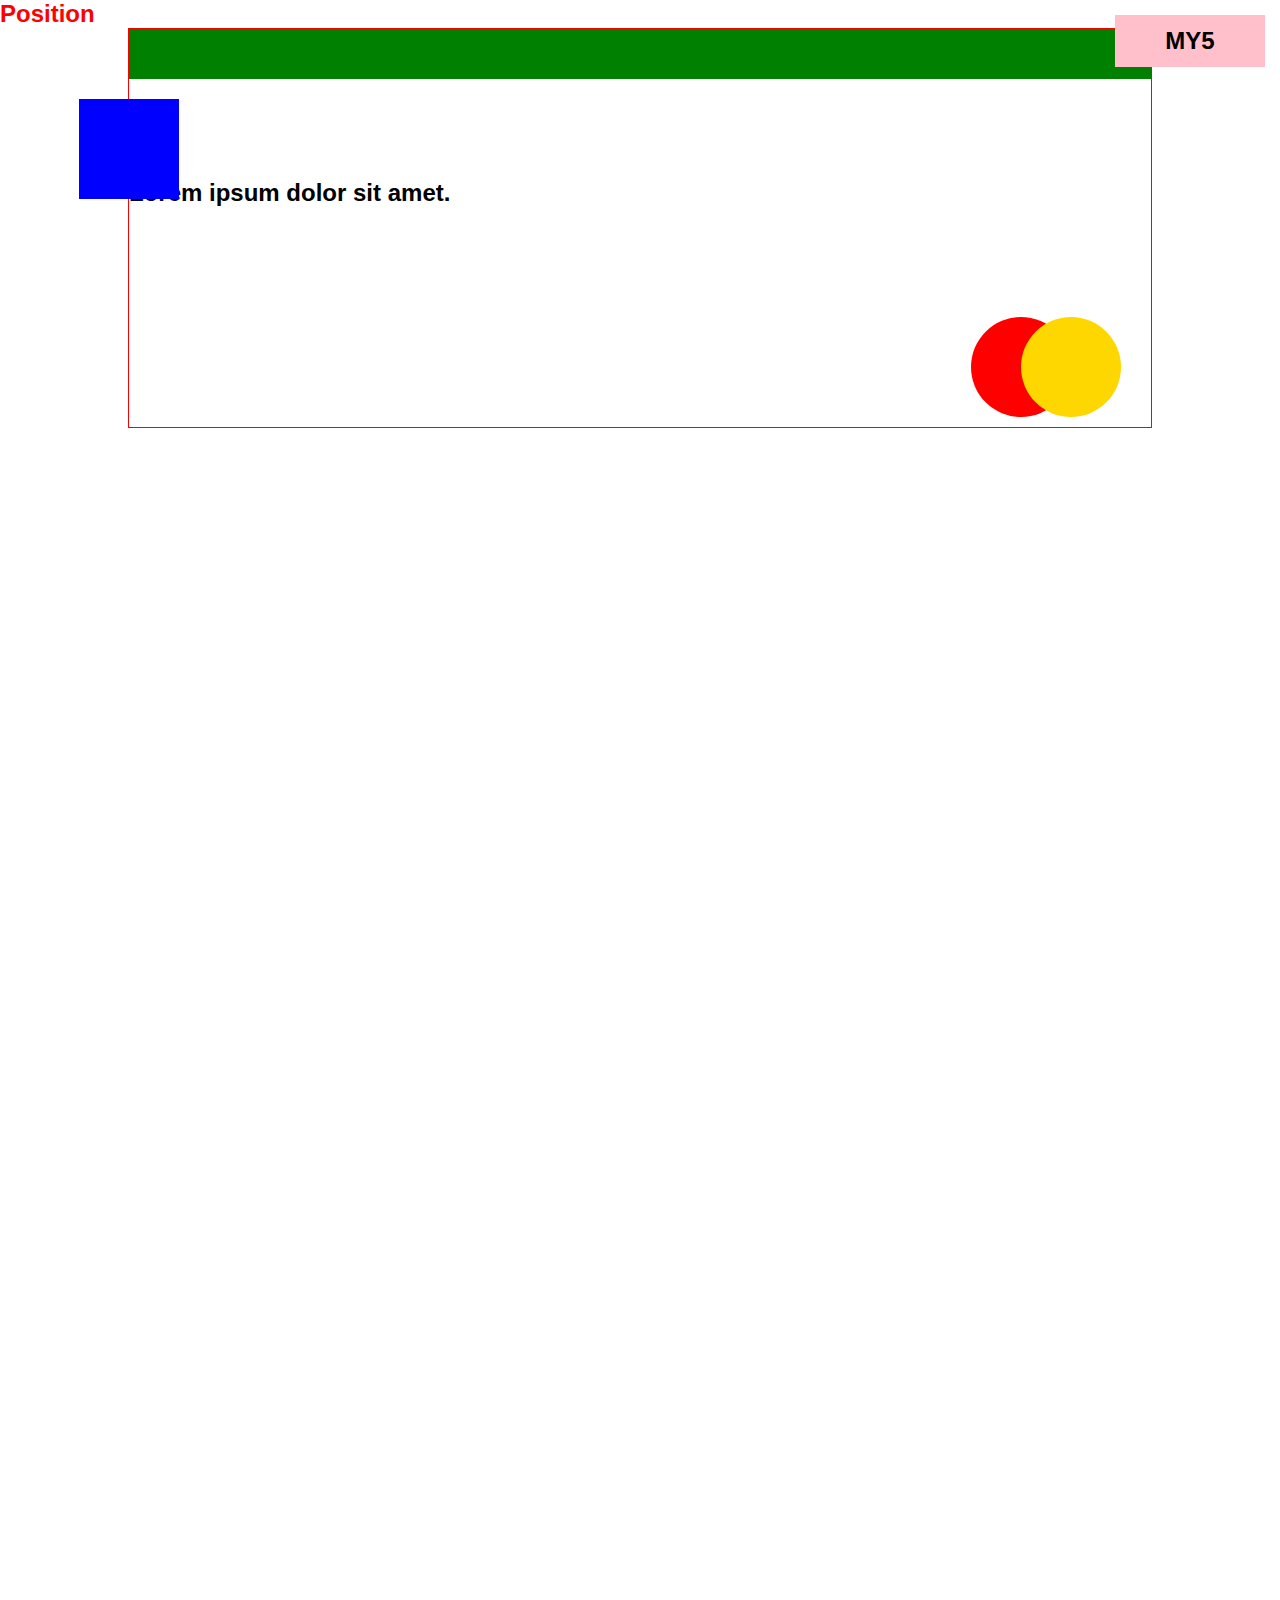
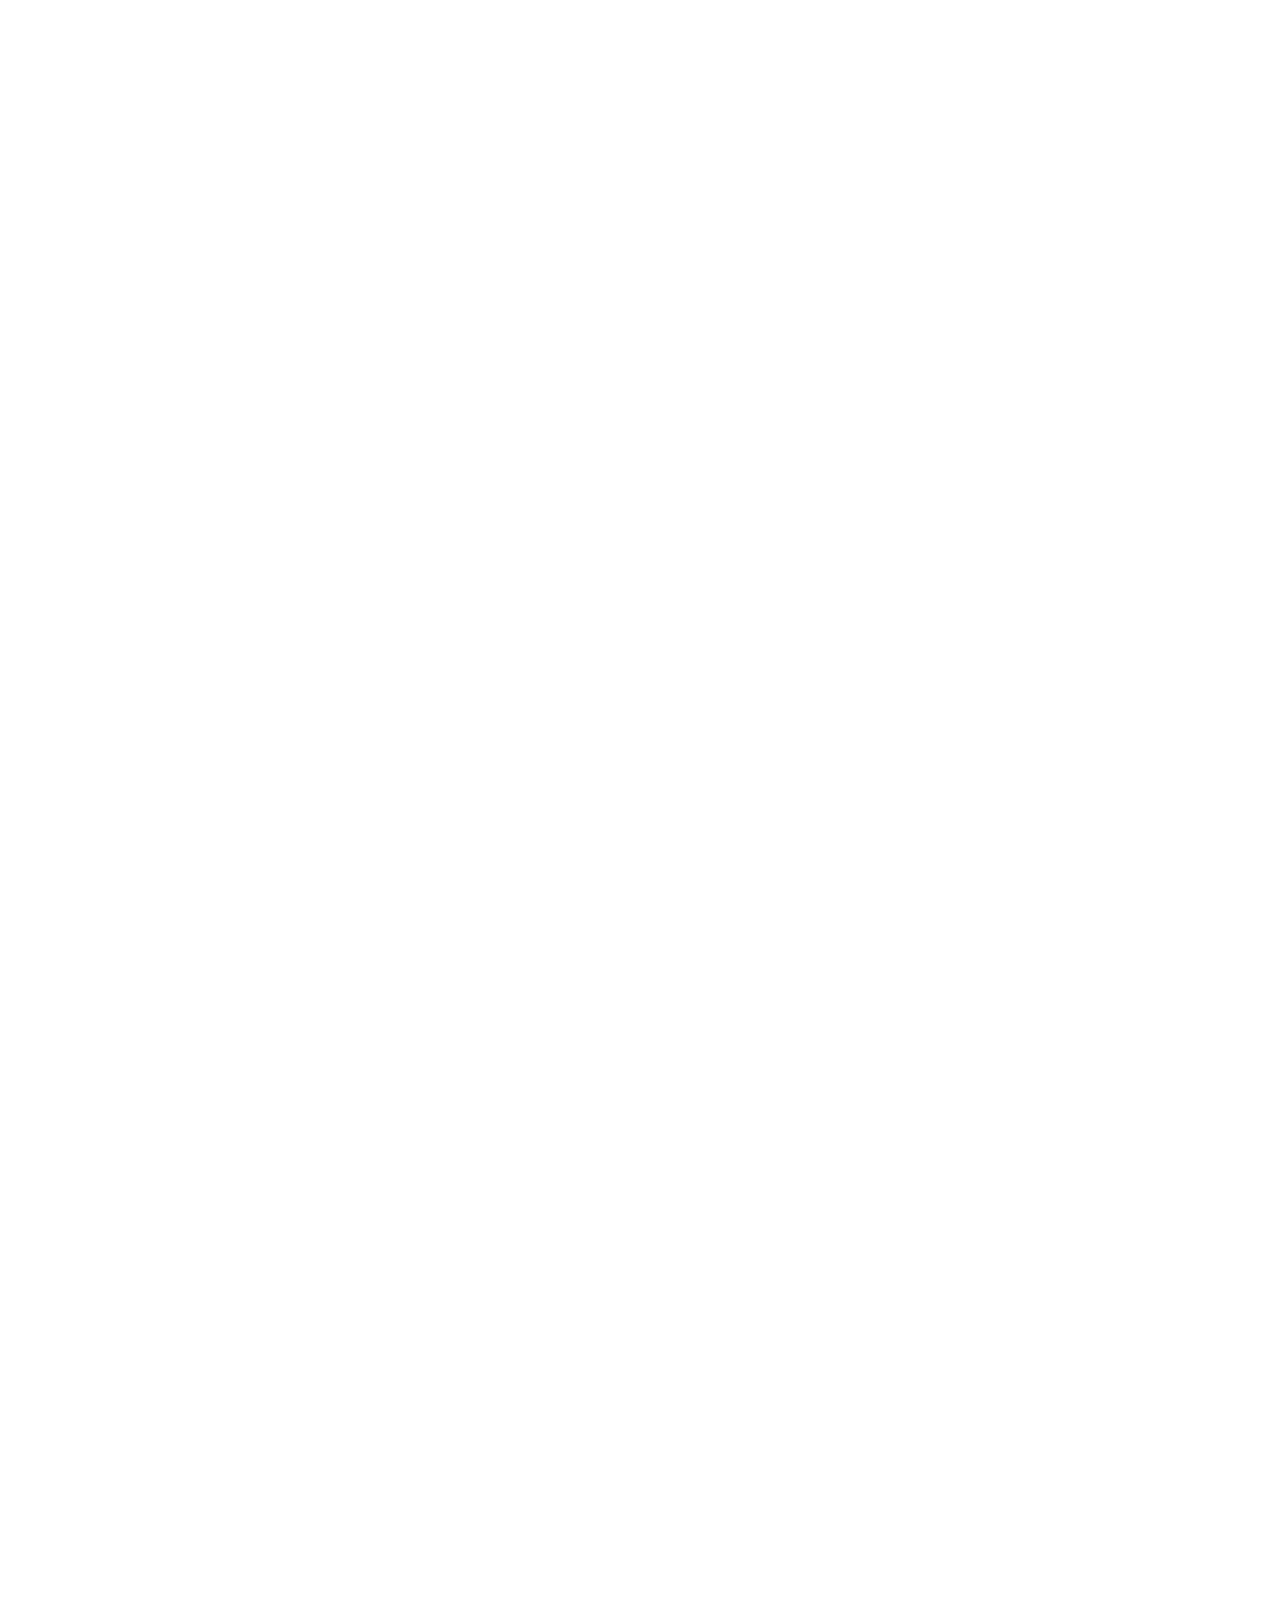
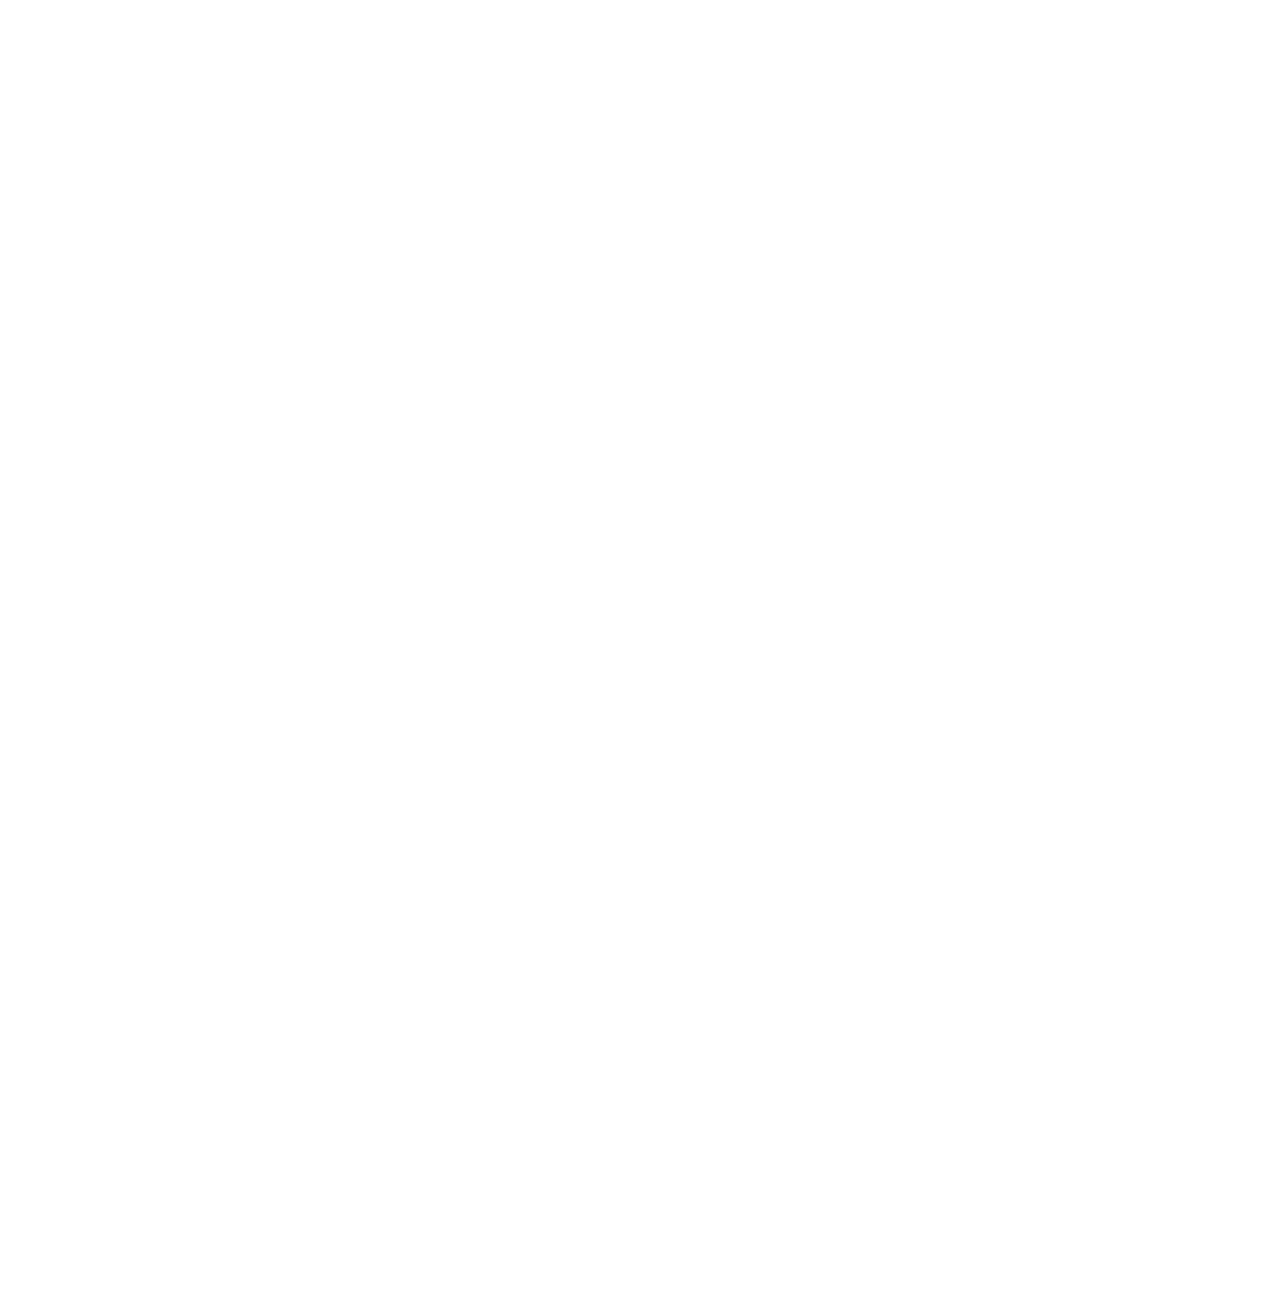
<file: index.html>
<!DOCTYPE html>
<html lang="en">
<head>
    <meta charset="UTF-8">
    <meta http-equiv="X-UA-Compatible" content="IE=edge">
    <meta name="viewport" content="width=device-width, initial-scale=1.0">
    <title>Document</title>
    <link rel="stylesheet" href="./style.css">
</head>
<body>

    
    <h2 class="title">Position</h2>
    <div class="container">
            <div class="nav"></div>
            <div class="box"></div>
            <div class="gold"></div>
            <div class="red"></div>
            <h2>Lorem ipsum dolor sit amet.</h2>
             <div class="reklama">
                <h2>MY5</h2>
             </div>
    </div>









</body>
</html>
</file>
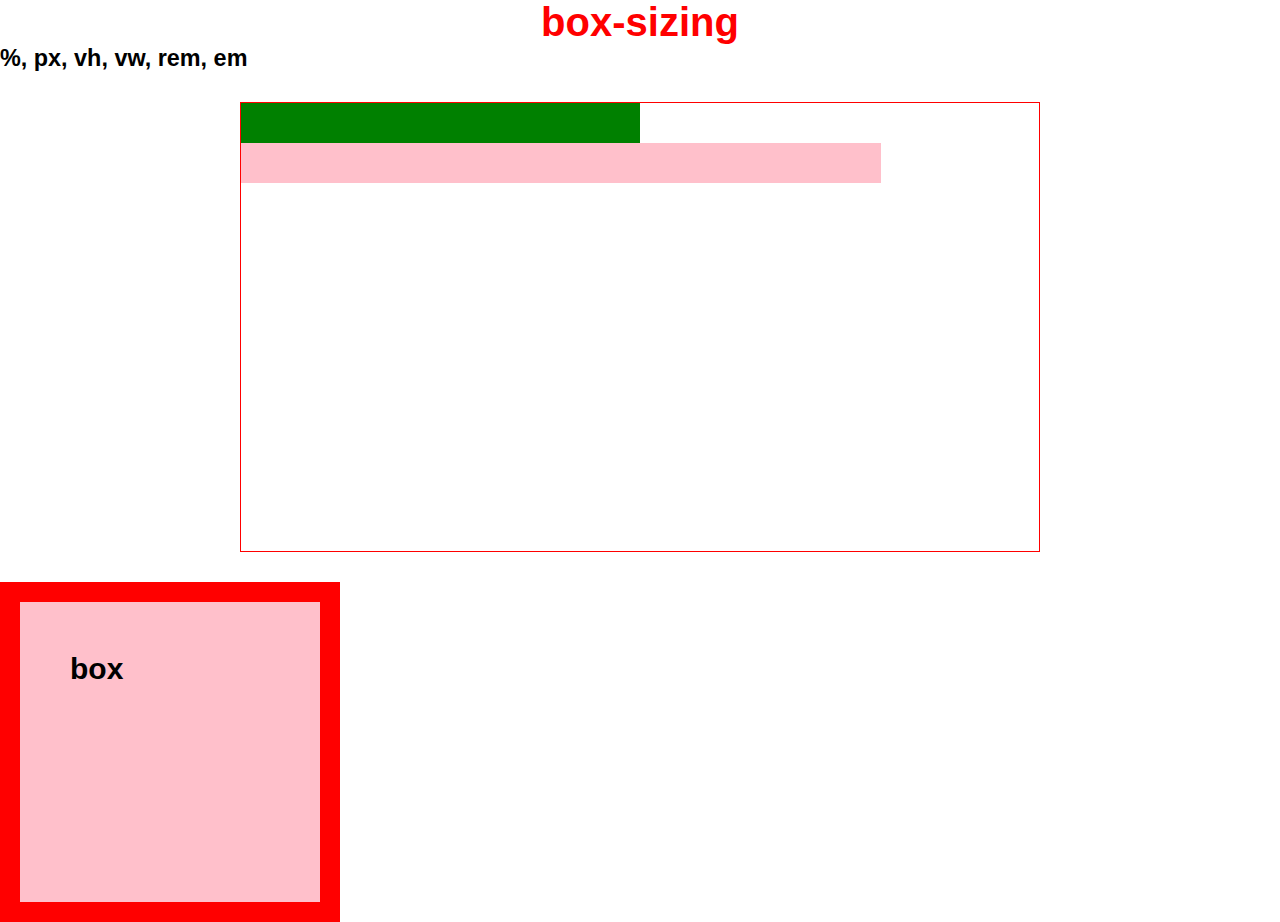
<file: box.html>
<!DOCTYPE html>
<html lang="en">
<head>
    <meta charset="UTF-8">
    <meta http-equiv="X-UA-Compatible" content="IE=edge">
    <meta name="viewport" content="width=device-width, initial-scale=1.0">
    <title>Document</title>
    <link rel="stylesheet" href="./box.css">
</head> 
<body>
    
    <h2 class="title">box-sizing</h2>
    <h3>%, px, vh, vw, rem, em</h3>

    <section class="main">
        <div class="first"></div>
        <div class="second"></div>
    </section>

    <div class="box">
        <h2>box</h2>
    </div>


    <!-- sematic tags (div bilan bir xil) -->
    <header></header>
    <nav></nav>
    <section></section>
    <main></main>
    <footer></footer>

    

</body>
</html>
</file>
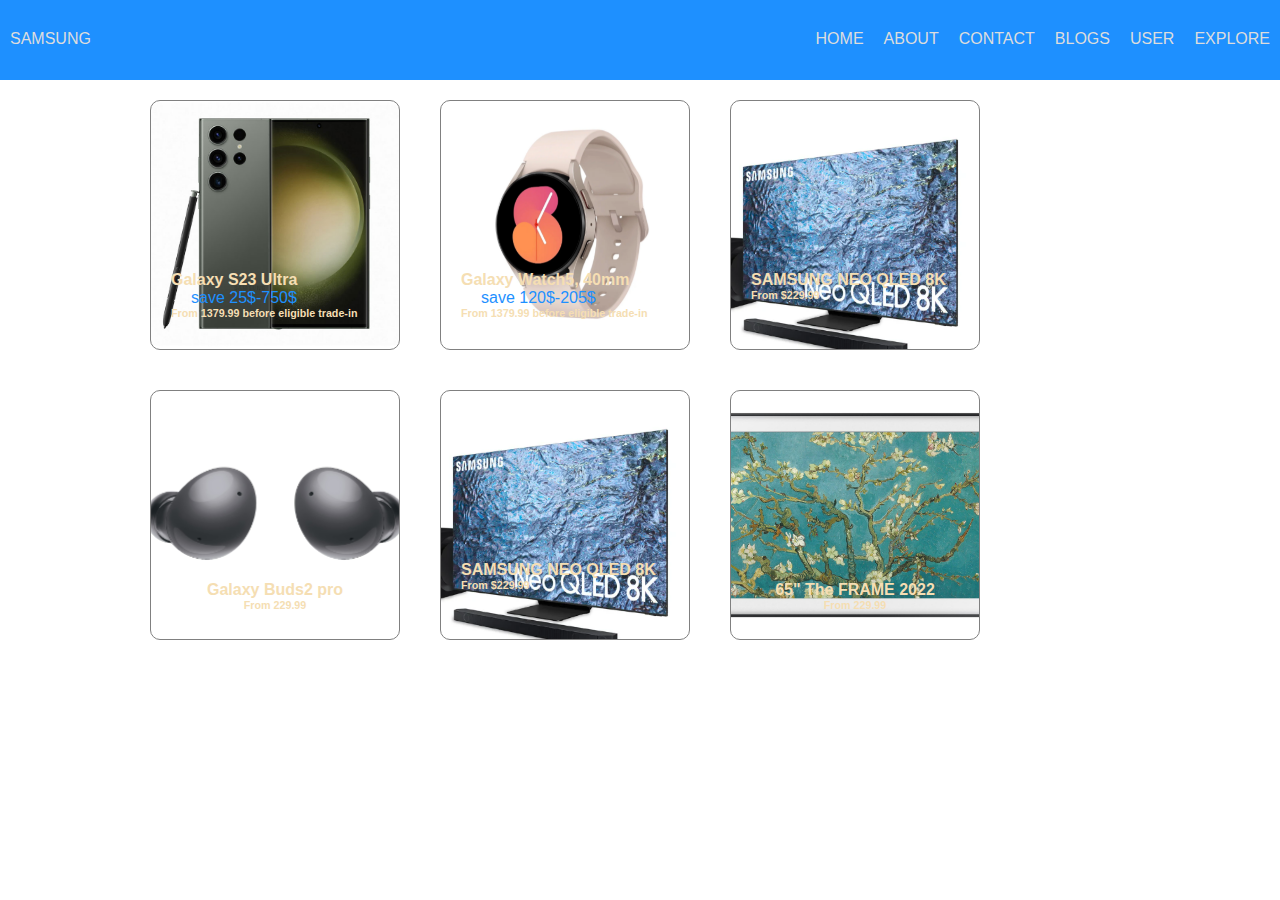
<file: homework.html>
<!DOCTYPE html>
<html lang="en">
<head>
    <meta charset="UTF-8">
    <meta http-equiv="X-UA-Compatible" content="IE=edge">
    <meta name="viewport" content="width=device-width, initial-scale=1.0">
    <title>Document</title>
    <link rel="stylesheet" href="./homework.css">
</head>
<body>
    <nav class="navbar">
        <div class="nav__colletion">
            <div class="nav__item1">SAMSUNG</div>
            <div class="nav__item">HOME
                <ol>
                    <li>Appliances</li>
                    <li>Builder</li>
                    <li>Explore</li>
                    <li>Support</li>
                    <li>Tablets</li>
                </ol>
            </div>
            <div class="nav__item">ABOUT
                <ol>
                    <li>Appliances</li>
                    <li>Builder</li>
                    <li>Explore</li>
                    <li>Support</li>
                    <li>Tablets</li>
                </ol>
            </div>
            <div class="nav__item">CONTACT
                <ol>
                    <li>Appliances</li>
                    <li>Builder</li>
                    <li>Explore</li>
                    <li>Support</li>
                    <li>Tablets</li>
                </ol>
            </div>
            <div class="nav__item">BLOGS
                <ol>
                    <li>Appliances</li>
                    <li>Builder</li>
                    <li>Explore</li>
                    <li>Support</li>
                    <li>Tablets</li>
                </ol>
            </div>
            
            <div class="nav__item">USER
                <ol>
                    <li>Appliances</li>
                    <li>Builder</li>
                    <li>Explore</li>
                    <li>Support</li>
                    <li>Tablets</li>
                </ol>
            </div>
            <div class="nav__item">EXPLORE
                <ol>
                    <li>Appliances</li>
                    <li>Builder</li>
                    <li>Explore</li>
                    <li>Support</li>
                    <li>Tablets</li>
                </ol>
            </div>
    </nav>

    <section class="cards">
        <div class="card S23">
            <div>
                <h4>Galaxy S23 Ultra</h4>
            <span class="card__links"> <a href="">save 25$-750$</a></span>
            <h6>From 1379.99 before eligible trade-in</h6>
            </div>
        </div>
        <div class="card watch">
            <div>

                <h4>Galaxy Watch5, 40mm</h4>
                <span class="card__links"> <a href="">save 120$-205$</a></span>
                <h6>From 1379.99 before eligible trade-in</h6>
            </div>
        </div>
        <div class="card NEO">
            <div>

                <h4> SAMSUNG NEO QLED 8K</h4>
                <h6>From $229.99</h6>
            </div>
        </div>
        <div class="card buds">
            <div>

                <h4>Galaxy Buds2 pro </h4>
                <h6>From 229.99 </h6>
            </div>
        </div>
        
        </div>
        <div class="card NEO">
            <div>

                <h4> SAMSUNG NEO QLED 8K</h4>
                <h6>From $229.99</h6>
            </div>
        </div>
        <div class="card frame" >
            <div>

                <h4>65" The FRAME 2022 </h4>
                <h6>From 229.99 </h6>
            </div>
        </div>
    </section>

</body>
</html>
</file>
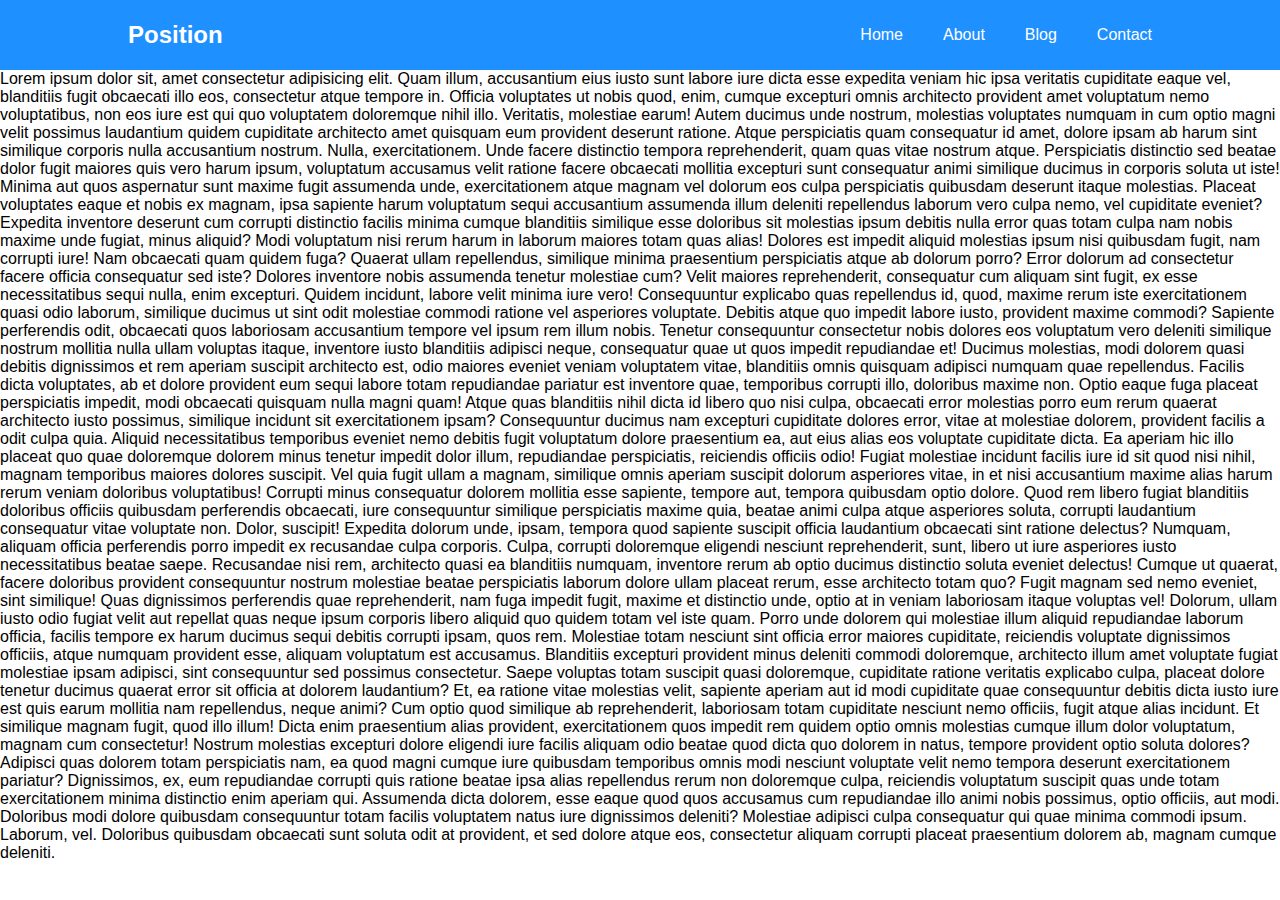
<file: practice.html>
<!DOCTYPE html>
<html lang="en">
<head>
    <meta charset="UTF-8">
    <meta http-equiv="X-UA-Compatible" content="IE=edge">
    <meta name="viewport" content="width=device-width, initial-scale=1.0">
    <title>Document</title>
    <link rel="stylesheet" href="./practice.css">
</head>
<body>
    <nav class="navbar">
        <h2 class="nav__logo">Position</h2>
        <ul class="nav__collection">
            <li class="nav__item">Home</li>
            <li class="nav__item">About
                <ol>
                    <li>About 1</li>
                    <li>About 2</li>
                    <li>About 3</li>
                    <li>About 3</li>
                    <li>About 3</li>
                    <li>About 3</li>
                </ol>
            </li>
            <li class="nav__item">Blog
                <ol>
                    <li>Blog 1</li>
                    <li>Blog 2</li>
                    <li>Blog 3</li>
                </ol>
            </li>
            <li class="nav__item">Contact</li>
        </ul>
    </nav>
    

    <p>Lorem ipsum dolor sit, amet consectetur adipisicing elit. Quam illum, accusantium eius iusto sunt labore iure dicta esse expedita veniam hic ipsa veritatis cupiditate eaque vel, blanditiis fugit obcaecati illo eos, consectetur atque tempore in. Officia voluptates ut nobis quod, enim, cumque excepturi omnis architecto provident amet voluptatum nemo voluptatibus, non eos iure est qui quo voluptatem doloremque nihil illo. Veritatis, molestiae earum! Autem ducimus unde nostrum, molestias voluptates numquam in cum optio magni velit possimus laudantium quidem cupiditate architecto amet quisquam eum provident deserunt ratione. Atque perspiciatis quam consequatur id amet, dolore ipsam ab harum sint similique corporis nulla accusantium nostrum. Nulla, exercitationem. Unde facere distinctio tempora reprehenderit, quam quas vitae nostrum atque. Perspiciatis distinctio sed beatae dolor fugit maiores quis vero harum ipsum, voluptatum accusamus velit ratione facere obcaecati mollitia excepturi sunt consequatur animi similique ducimus in corporis soluta ut iste! Minima aut quos aspernatur sunt maxime fugit assumenda unde, exercitationem atque magnam vel dolorum eos culpa perspiciatis quibusdam deserunt itaque molestias. Placeat voluptates eaque et nobis ex magnam, ipsa sapiente harum voluptatum sequi accusantium assumenda illum deleniti repellendus laborum vero culpa nemo, vel cupiditate eveniet? Expedita inventore deserunt cum corrupti distinctio facilis minima cumque blanditiis similique esse doloribus sit molestias ipsum debitis nulla error quas totam culpa nam nobis maxime unde fugiat, minus aliquid? Modi voluptatum nisi rerum harum in laborum maiores totam quas alias! Dolores est impedit aliquid molestias ipsum nisi quibusdam fugit, nam corrupti iure! Nam obcaecati quam quidem fuga? Quaerat ullam repellendus, similique minima praesentium perspiciatis atque ab dolorum porro? Error dolorum ad consectetur facere officia consequatur sed iste? Dolores inventore nobis assumenda tenetur molestiae cum? Velit maiores reprehenderit, consequatur cum aliquam sint fugit, ex esse necessitatibus sequi nulla, enim excepturi. Quidem incidunt, labore velit minima iure vero! Consequuntur explicabo quas repellendus id, quod, maxime rerum iste exercitationem quasi odio laborum, similique ducimus ut sint odit molestiae commodi ratione vel asperiores voluptate. Debitis atque quo impedit labore iusto, provident maxime commodi? Sapiente perferendis odit, obcaecati quos laboriosam accusantium tempore vel ipsum rem illum nobis. Tenetur consequuntur consectetur nobis dolores eos voluptatum vero deleniti similique nostrum mollitia nulla ullam voluptas itaque, inventore iusto blanditiis adipisci neque, consequatur quae ut quos impedit repudiandae et! Ducimus molestias, modi dolorem quasi debitis dignissimos et rem aperiam suscipit architecto est, odio maiores eveniet veniam voluptatem vitae, blanditiis omnis quisquam adipisci numquam quae repellendus. Facilis dicta voluptates, ab et dolore provident eum sequi labore totam repudiandae pariatur est inventore quae, temporibus corrupti illo, doloribus maxime non. Optio eaque fuga placeat perspiciatis impedit, modi obcaecati quisquam nulla magni quam! Atque quas blanditiis nihil dicta id libero quo nisi culpa, obcaecati error molestias porro eum rerum quaerat architecto iusto possimus, similique incidunt sit exercitationem ipsam? Consequuntur ducimus nam excepturi cupiditate dolores error, vitae at molestiae dolorem, provident facilis a odit culpa quia. Aliquid necessitatibus temporibus eveniet nemo debitis fugit voluptatum dolore praesentium ea, aut eius alias eos voluptate cupiditate dicta. Ea aperiam hic illo placeat quo quae doloremque dolorem minus tenetur impedit dolor illum, repudiandae perspiciatis, reiciendis officiis odio! Fugiat molestiae incidunt facilis iure id sit quod nisi nihil, magnam temporibus maiores dolores suscipit. Vel quia fugit ullam a magnam, similique omnis aperiam suscipit dolorum asperiores vitae, in et nisi accusantium maxime alias harum rerum veniam doloribus voluptatibus! Corrupti minus consequatur dolorem mollitia esse sapiente, tempore aut, tempora quibusdam optio dolore. Quod rem libero fugiat blanditiis doloribus officiis quibusdam perferendis obcaecati, iure consequuntur similique perspiciatis maxime quia, beatae animi culpa atque asperiores soluta, corrupti laudantium consequatur vitae voluptate non. Dolor, suscipit! Expedita dolorum unde, ipsam, tempora quod sapiente suscipit officia laudantium obcaecati sint ratione delectus? Numquam, aliquam officia perferendis porro impedit ex recusandae culpa corporis. Culpa, corrupti doloremque eligendi nesciunt reprehenderit, sunt, libero ut iure asperiores iusto necessitatibus beatae saepe. Recusandae nisi rem, architecto quasi ea blanditiis numquam, inventore rerum ab optio ducimus distinctio soluta eveniet delectus! Cumque ut quaerat, facere doloribus provident consequuntur nostrum molestiae beatae perspiciatis laborum dolore ullam placeat rerum, esse architecto totam quo? Fugit magnam sed nemo eveniet, sint similique! Quas dignissimos perferendis quae reprehenderit, nam fuga impedit fugit, maxime et distinctio unde, optio at in veniam laboriosam itaque voluptas vel! Dolorum, ullam iusto odio fugiat velit aut repellat quas neque ipsum corporis libero aliquid quo quidem totam vel iste quam. Porro unde dolorem qui molestiae illum aliquid repudiandae laborum officia, facilis tempore ex harum ducimus sequi debitis corrupti ipsam, quos rem. Molestiae totam nesciunt sint officia error maiores cupiditate, reiciendis voluptate dignissimos officiis, atque numquam provident esse, aliquam voluptatum est accusamus. Blanditiis excepturi provident minus deleniti commodi doloremque, architecto illum amet voluptate fugiat molestiae ipsam adipisci, sint consequuntur sed possimus consectetur. Saepe voluptas totam suscipit quasi doloremque, cupiditate ratione veritatis explicabo culpa, placeat dolore tenetur ducimus quaerat error sit officia at dolorem laudantium? Et, ea ratione vitae molestias velit, sapiente aperiam aut id modi cupiditate quae consequuntur debitis dicta iusto iure est quis earum mollitia nam repellendus, neque animi? Cum optio quod similique ab reprehenderit, laboriosam totam cupiditate nesciunt nemo officiis, fugit atque alias incidunt. Et similique magnam fugit, quod illo illum! Dicta enim praesentium alias provident, exercitationem quos impedit rem quidem optio omnis molestias cumque illum dolor voluptatum, magnam cum consectetur! Nostrum molestias excepturi dolore eligendi iure facilis aliquam odio beatae quod dicta quo dolorem in natus, tempore provident optio soluta dolores? Adipisci quas dolorem totam perspiciatis nam, ea quod magni cumque iure quibusdam temporibus omnis modi nesciunt voluptate velit nemo tempora deserunt exercitationem pariatur? Dignissimos, ex, eum repudiandae corrupti quis ratione beatae ipsa alias repellendus rerum non doloremque culpa, reiciendis voluptatum suscipit quas unde totam exercitationem minima distinctio enim aperiam qui. Assumenda dicta dolorem, esse eaque quod quos accusamus cum repudiandae illo animi nobis possimus, optio officiis, aut modi. Doloribus modi dolore quibusdam consequuntur totam facilis voluptatem natus iure dignissimos deleniti? Molestiae adipisci culpa consequatur qui quae minima commodi ipsum. Laborum, vel. Doloribus quibusdam obcaecati sunt soluta odit at provident, et sed dolore atque eos, consectetur aliquam corrupti placeat praesentium dolorem ab, magnam cumque deleniti.</p>
</body>
</html>
</file>
<file: style.css>
*{
    margin: 0;
    padding: 0;
    box-sizing: border-box;
    font-family: sans-serif;
}
body{
    min-height: 500vh;
}
.title{
    color: red;
}
.container{
    width: 80%;
    height: 400px;
    margin: auto;
    border: 1px solid red;
    position: relative;
}
.box{
    width: 100px;
    height: 100px;
    background: blue;
    position: relative;
    top: 20px;
    left: -50px;
}
.red,
.gold{
    width: 100px;
    height: 100px;
    background: gold;
    position: absolute;
    bottom: 10px;
    right: 30px;
    border-radius: 50%;
}
.gold{
    z-index: 3;
}
.red{
    background: red;
    right: 80px;
    z-index: 2;
}
.nav{
    width: 100%;
    height: 50px;
    background: green;
    position: sticky;
    top: 0;
    left: 0;
    z-index: 10;
}
.reklama{
    width: 150px;
    background: pink;
    padding: 12px;
    position: fixed;
    top: 15px;
    right: 15px;
    z-index: 11;
    text-align: center;
}
</file>
<file: box.css>
*{
    margin: 0;
    padding: 0;
    box-sizing: border-box;
    font-family: sans-serif;
}
html{
    /* rem html font-size dan meros oladi */
    font-size: 20px;
}
.box{
    width: 200px;
    height: 200px;
    background: pink;
    padding: 50px;
    border: 20px solid red;
    box-sizing: content-box;
}
.text{
    font-size: 10px;
}
.title{
    text-align: center;
    color: red;
    /* 1rem = 16px (default) */
    font-size: 3rem;
    /* 1em = 16px  (default) */
    font-size: 2em;
}

.main{
    width: 800px;
    height: 50vh;
    border: 1px solid red;
    margin: 30px auto;
}
.first{
    width: 50%;
    height: 40px;
    background: green;
}
.second{
    width: 50vw;
    height: 40px;
    background: pink;
}
</file>
<file: homework.css>
*{
    margin: 0;
    padding: 0;
    box-sizing: border-box;
    font-family: sans-serif;
}
.navbar{
    width: 100%;
    height: 80px;
    background: dodgerblue;
    align-items: center;
    
}
.nav__item1{
    padding: 30px 10px;
    flex: 1 ;
}
.nav__colletion{
    display: flex;
    color: #ddd;
}
.nav__item{
    position: relative;
    cursor: pointer;
    padding: 30px 10px;
}
.nav__item ol{
    position: absolute;
    color: #222;
    top: 100%;
    left: 0;
    width: 110px;
    border-radius: 6px;
    list-style: none;
    background: #f1f1f1;
    overflow: hidden;
    transition: .3s;
    
    /* display: none; */
    transform:  scaleY(0);
    transform-origin: top;
}
.nav__item:hover ol{
    /* display: block; */
    transform:   scaleY(1);
}
.nav__item ol li{
    padding: 5px 12px;
}
.nav__item ol li:hover{
    background: #ddd;

}
.cards{
    width: 100%;
    min-height: 500px;
    display: flex;
    gap: 40px;
    padding: 20px 150px;
    flex-wrap: wrap;
}
.card{
    width: 250px;
    height: 250px;
    border: 1px solid gray;
    border-radius: 10px;
    padding: 20px;
}
.S23 {
    background: url(./Screenshot\ \(51\).png)
    no-repeat center/cover;
    position: relative;
}
.S23 span a{
    color: dodgerblue;
    text-align: center;
    text-decoration: none;
    padding: 40px 20px 5px 20px ;
    top: 10;
}
.S23 div{
    margin-top: 150px;
}
.S23 h4 {
    color: wheat;
}
.S23 h6{
    color: wheat;
}
.watch{
    background: url(./Screenshot\ \(53\).png)
    no-repeat center/cover;
}
.watch span a{
    color: dodgerblue;
    text-align: center;
    text-decoration: none;
    padding: 40px 20px 5px 20px ;
    top: 10;
}
.watch div{
    margin-top: 150px;
}
.watch h4 {
    color: wheat;
}
.watch h6{
    color: wheat;
}
.NEO{
    background: url(./Screenshot\ \(59\).png)
    no-repeat center/cover;
}
.NEO span a{
    color: dodgerblue;
    text-align: center;
    text-decoration: none;
    padding: 40px 20px 5px 20px ;
    top: 10;
}
.NEO div{
    margin-top: 150px;
}
.NEO h4 {
    color: wheat;
}
.NEO h6{
    color:wheat;
}
.buds {
    background: url(./Screenshot\ \(54\).png)
    no-repeat center;
}
.buds span a{
    color: dodgerblue;
    text-align: center;
    text-decoration: none;
    padding: 40px 20px 5px 20px ;
    top: 10;
}
.buds div{
    margin-top: 170px;
}
.buds h4 {
    text-align: center;
    color: wheat;
}
.buds h6{
    text-align: center;
    color:wheat;
}
.frame {
    background: url(./Screenshot\ \(55\).png)
    no-repeat center/cover;
}
.frame span a{
    color: dodgerblue;
    text-align: center;
    text-decoration: none;
    padding: 40px 20px 5px 20px ;
    top: 10;
}
.frame div{
    margin-top: 170px;
}
.frame h4 {
    text-align: center;
    color: wheat;
}
.frame h6{
    text-align: center;
    color:wheat;
}
</file>
<file: practice.css>
*{
    margin: 0;
    padding: 0;
    box-sizing: border-box;
    font-family: sans-serif;
}
.navbar{
    width: 100%;
    height: 70px;
    background: dodgerblue;
    display: flex;
    align-items: center;
    padding: 0 10%;
    justify-content: space-between;
    color: #fff;
}
.nav__collection{
    display: flex;
    gap: 40px;
    list-style: none;
}
.nav__item{
    position: relative;
    cursor: pointer;
}
.nav__item ol{
    position: absolute;
    color: #222;
    top: 100%;
    left: 0;
    width: 110px;
    border-radius: 6px;
    list-style: none;
    background: #f1f1f1;
    overflow: hidden;
    transition: .3s;
    
    /* display: none; */
    transform:  scaleY(0);
    transform-origin: top;
}
.nav__item:hover ol{
    /* display: block; */
    transform:   scaleY(1);
}
.nav__item ol li{
    padding: 5px 12px;
}
.nav__item ol li:hover{
    background: #ddd;

}
</file>
